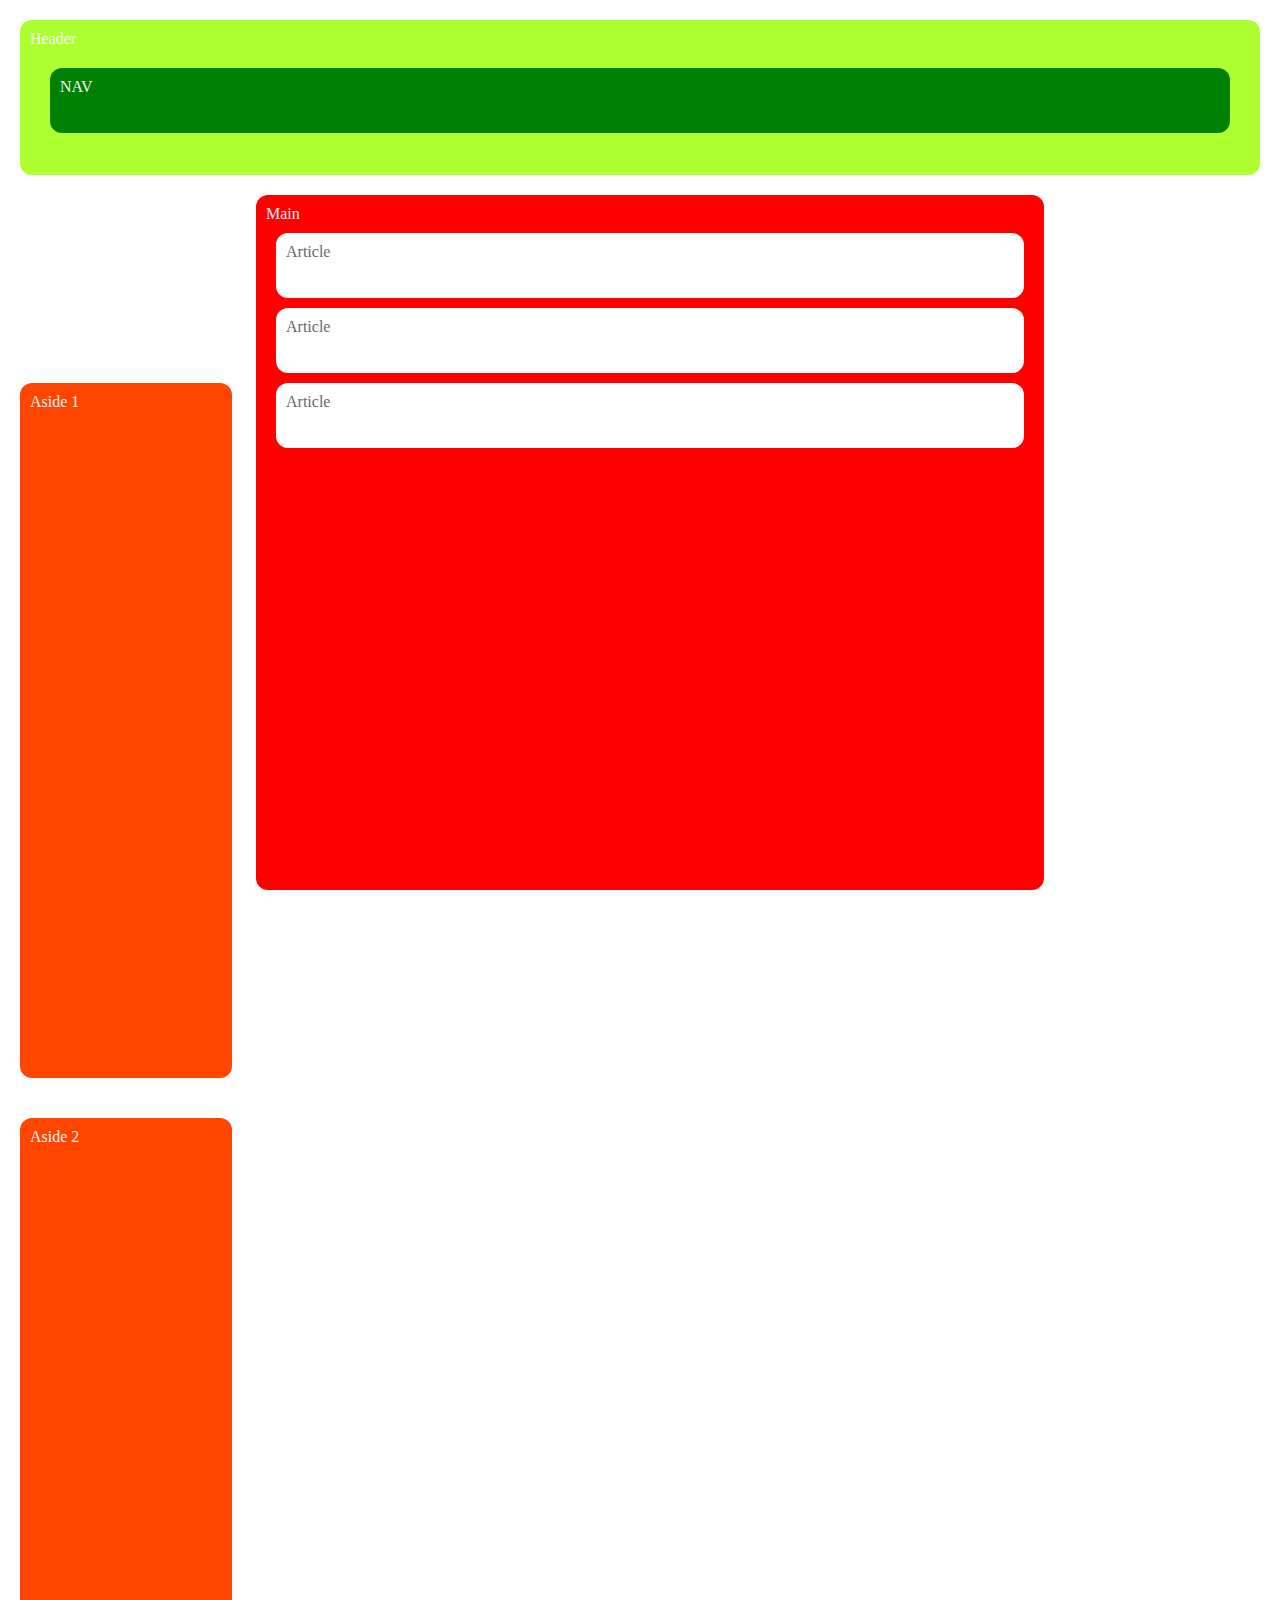
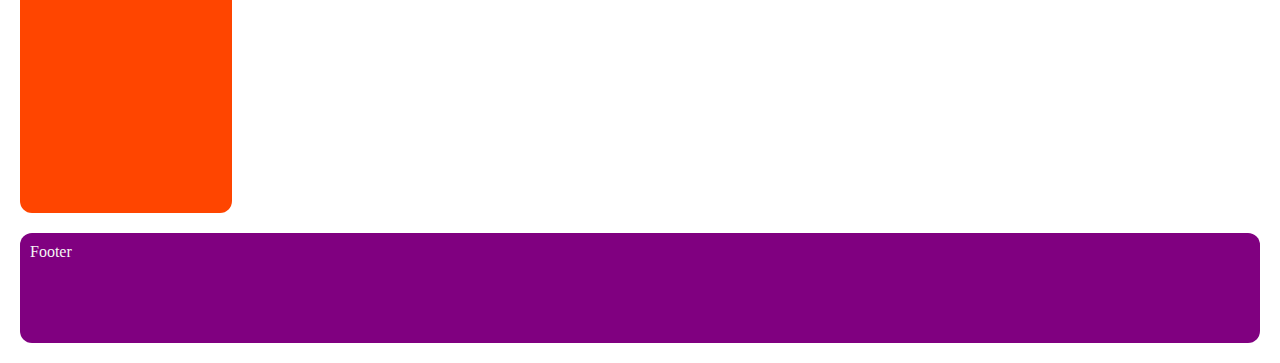
<file: practica1/index.html>
<!DOCTYPE html>
<html lang="es">
<head>
  <meta charset="UTF-8">
  <meta name="viewport" content="width=device-width, initial-scale=1.0">
  <title>Maquetado | Práctica 1</title>
  <link rel="stylesheet" href="./css/index.css">
</head>
<body>
  <header>
    Header
    <nav>NAV</nav>
  </header>
  <aside>Aside 1</aside>
  <main>
    Main
    <article>Article</article>
    <article>Article</article>
    <article>Article</article>
  </main>
  <aside>Aside 2</aside>
  <footer>Footer</footer>
</body>
</html>
</file>
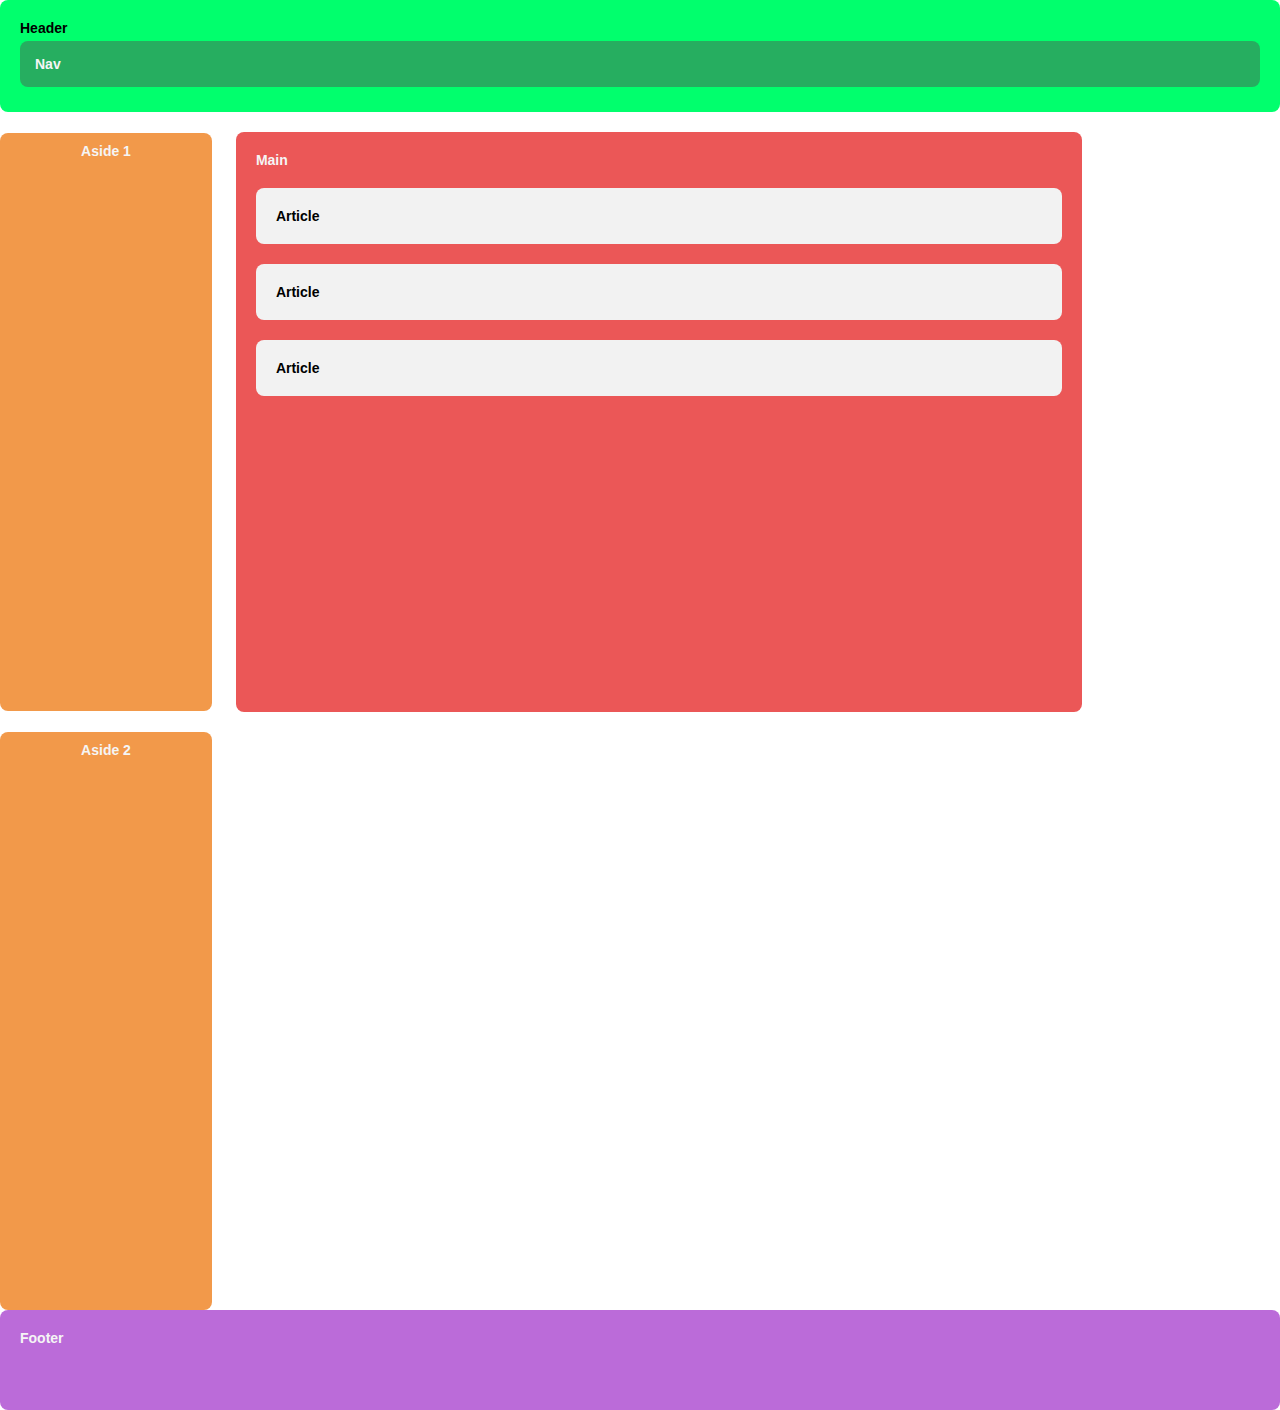
<file: practica2/index.html>
<!DOCTYPE html>
<html lang="es">
  <head>
    <meta charset="UTF-8" />
    <meta name="viewport" content="width=device-width, initial-scale=1.0" />
    <title>Maquetado | Práctica 2</title>
    <link rel="stylesheet" href="./css/styles.css" />
  </head>
  <body>
    <header class="header__container">
      Header
      <nav class="header__nav">Nav</nav>
    </header>
    <aside>Aside 1</aside>
    <main class="main__container">
      Main
      <article class="main__text">Article</article>
      <article class="main__text">Article</article>
      <article class="main__text">Article</article>
    </main>
    <aside>Aside 2</aside>
    <footer class="footer__container">Footer</footer>
  </body>
</html>
</file>
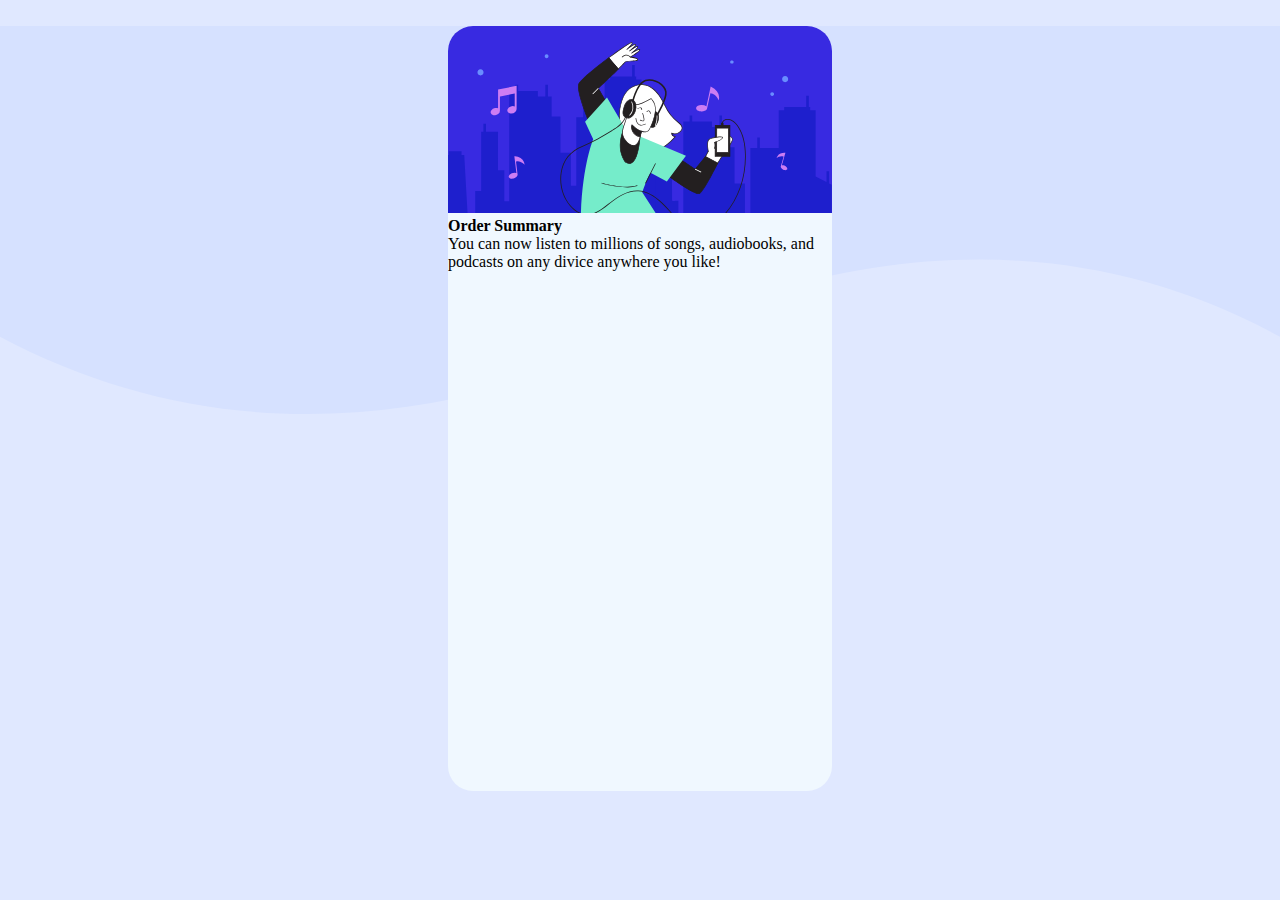
<file: practica3/index.html>
<!DOCTYPE html>
<html lang="es">
  <head>
    <meta charset="UTF-8" />
    <meta name="viewport" content="width=device-width, initial-scale=1.0" />
    <title>Maquetado | Práctica 3</title>
    <link rel="stylesheet" href="./assets/css/styles.css" />
  </head>
  <body>
    <main>
      <section class="card__container">
        <header class="card__header">
          <img
            src="./assets/images/illustration-hero.svg"
            alt="Imagen de jóven escuchando música"
          />
        </header>
        <section class="card__body">
          <article class="card__body--sumary">
            <h2>Order Summary</h2>
            <p>
              You can now listen to millions of songs, audiobooks, and podcasts
              on any divice anywhere you like!
            </p>
          </article>
          <article class="card__body--plan"></article>
        </section>
        <footer class="card__footer"></footer>
      </section>
    </main>
  </body>
</html>
</file>
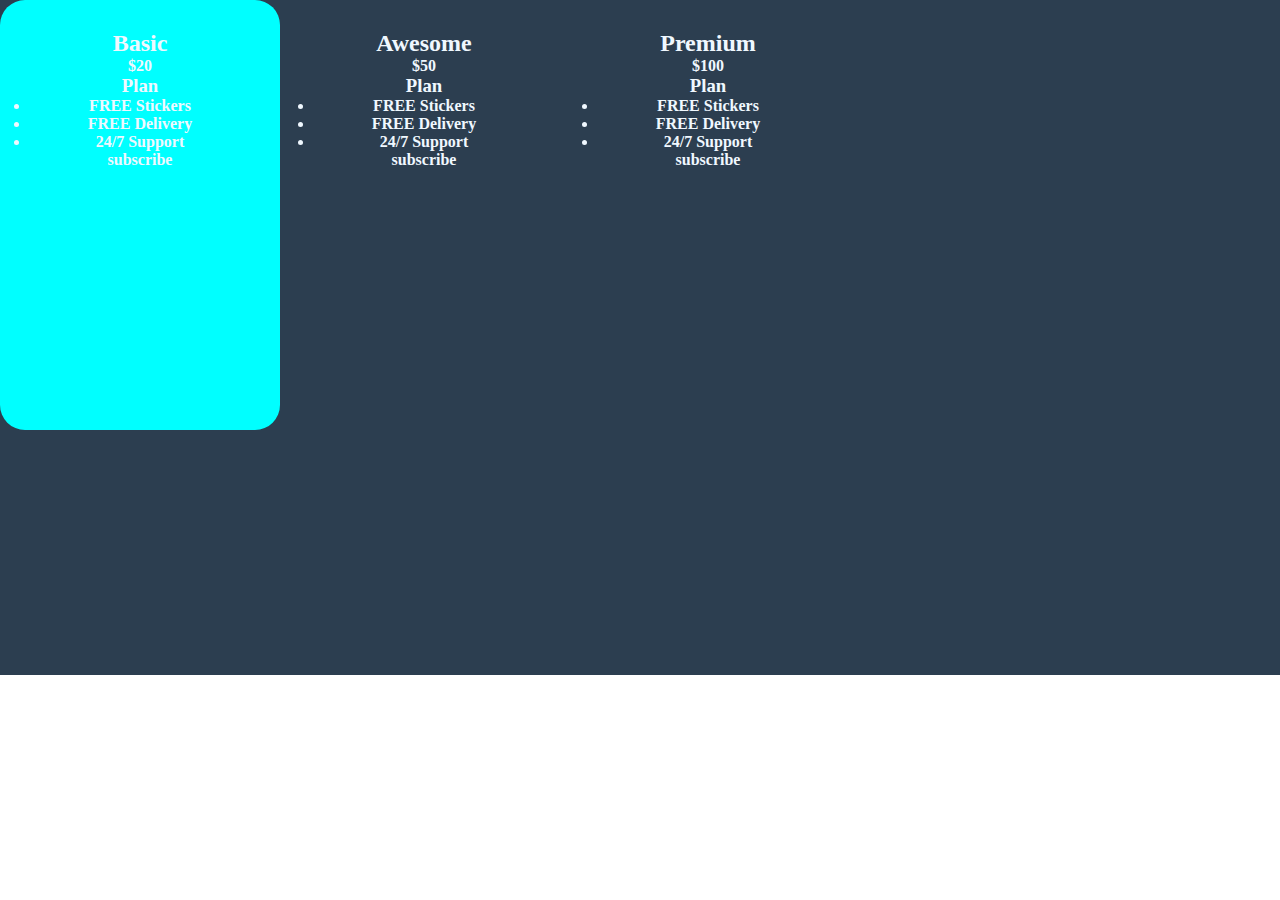
<file: practica4/index.html>
<!DOCTYPE html>
<html lang="es">
  <head>
    <meta charset="UTF-8" />
    <meta name="viewport" content="width=device-width, initial-scale=1.0" />
    <title>Kodemia | Maquetado</title>
    <link rel="stylesheet" href="./css/styles.css" />
  </head>
  <body>
    <main>
      <section class="subscribe__container">
        <article class="subscribe__card subscribe__card--basic">
          <h2 class="subscribe__card--title">Basic</h2>
          <div class="subscribe__card--amount"><span>$</span>20</div>
          <div class="subscribe__card--plan">
            <h3>Plan</h3>
            <ul>
              <li>FREE Stickers</li>
              <li>FREE Delivery</li>
              <li>24/7 Support</li>
            </ul>
          </div>
          <div class="subscribe__card--button">subscribe</div>
        </article>
        <article class="subscribe__card">
          <h2 class="subscribe__card--title">Awesome</h2>
          <div class="subscribe__card--amount"><span>$</span>50</div>
          <div class="subscribe__card--plan">
            <h3>Plan</h3>
            <ul>
              <li>FREE Stickers</li>
              <li>FREE Delivery</li>
              <li>24/7 Support</li>
            </ul>
          </div>
          <div class="subscribe__card--button">subscribe</div>
        </article>
        <article class="subscribe__card">
          <h2 class="subscribe__card--title">Premium</h2>
          <div class="subscribe__card--amount"><span>$</span>100</div>
          <div class="subscribe__card--plan">
            <h3>Plan</h3>
            <ul>
              <li>FREE Stickers</li>
              <li>FREE Delivery</li>
              <li>24/7 Support</li>
            </ul>
          </div>
          <div class="subscribe__card--button">subscribe</div>
        </article>
      </section>
    </main>
  </body>
</html>
</file>
<file: practica1/css/index.css>
* {
  padding: 10px;
  margin: 0;
  color: whitesmoke;
  border-radius: 12px;
}

header {
  background-color: greenyellow;
  height: 15vh;
}

nav {
  background-color: green;
  margin: 20px;
  height: 5vh;
}

aside {
  background-color: orangered;
  display: inline-block;
  height: 75vh;
  margin: 20px 0;
  width: 15vw;
}

main {
  background-color: red;
  display: inline-block;
  height: 75vh;
  margin: 20px;
  width: 60vw;
}

article {
  background-color: white;
  color: dimgrey;
  height: 5vh;
  margin: 10px;
}

footer {
  background-color: purple;
  height: 10vh;
}
</file>
<file: practica2/css/styles.css>
* {
  border-radius: 8px;
  color: whitesmoke;
  font-size: 22px;
  font-family: Arial, Helvetica, sans-serif;
  font-size: 14px;
  font-weight: bold;
  margin: 0;
  padding: 0;
}

header.header__container {
  background: #01ff6d;
  color: black;
  padding: 20px;
}

header.header__container > nav.header__nav {
  background: #26ae60;
  margin: 5px 0;
  padding: 15px;
}

aside {
  display: inline-block;
  height: 62vh;
  vertical-align: middle;
  background: #f2994a;
  padding: 10px;
  text-align: center;
  width: 15vw;
}

main.main__container {
  background: #eb5757;
  display: inline-block;
  height: 60vh;
  margin: 20px;
  padding: 20px;
  vertical-align: middle;
  width: 63vw;
}

main.main__container > article.main__text {
  background: #f2f2f2;
  color: black;
  margin: 20px 0;
  padding: 20px;
}

footer.footer__container {
  background: #bb6bd9;
  height: 60px;
  padding: 20px;
}
</file>
<file: practica3/assets/css/styles.css>
* {
  padding: 0;
  margin: 0;
  font-size: 16px;
}

body {
  background: hsl(225, 100%, 94%);
}

main {
  background: url("../images/pattern-background-desktop.svg");
  background-repeat: no-repeat;
  background-size: contain;
}

section.card__container {
  background-color: aliceblue;
  border-radius: 25px;
  height: 85vh;
  width: 30vw;
  margin: 2% auto;
}

section.card__container > header.card__header > img {
  width: 100%;
  border-radius: 25px 25px 0 0;
}
</file>
<file: practica4/css/styles.css>
* {
  margin: 0;
  padding: 0;
  color: aliceblue;
  font-weight: bold;
}

main {
  background-color: #2c3e50;
  height: 75vh;
}

.subscribe__container > .subscribe__card {
  display: inline-block;
  text-align: center;
  /* vertical-align: middle; */
}

.subscribe__card {
  width: 220px;
  height: 370px;
  padding: 30px;
  border-radius: 25px;
}

.subscribe__card--basic {
  background-color: aqua;
}
</file>
